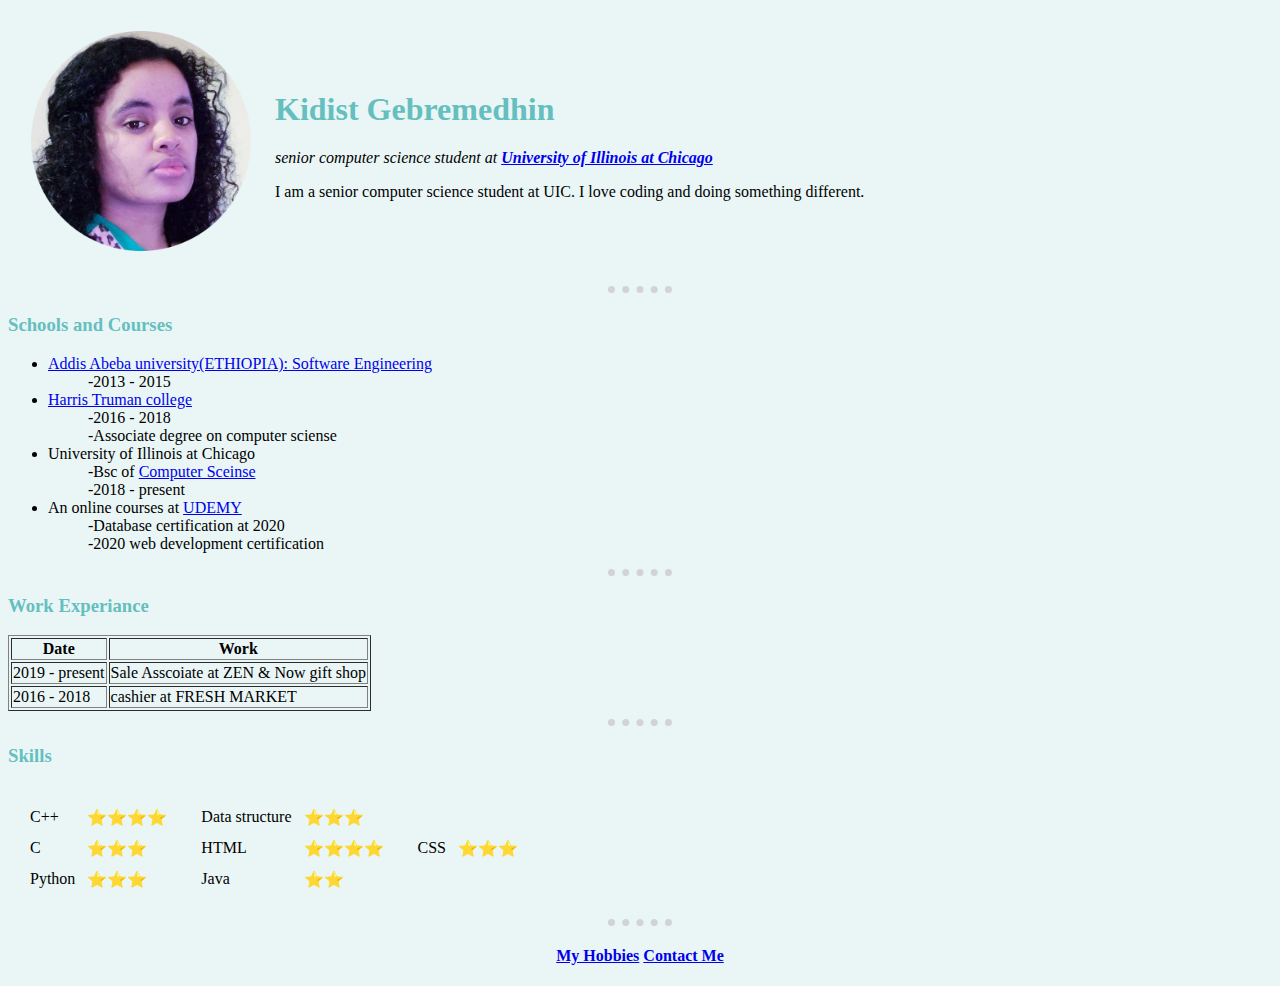
<file: index.html>
<!DOCTYPE html>
<html lang="en" dir="ltr">
  <head>
    <meta charset="utf-8">
    <title>Kidist's personal site</title>
   <link rel="stylesheet" href="styles.css">
  </head>
  <body>
    <table cellspacing="22">
      <td><img src="circle-cropped.png" alt="KIDIST PROFILE PICTURE" "image" height="220" width="220"></td>
      <td><h1>Kidist Gebremedhin</h1>
      <p><em> senior computer science student at <strong><a href="https://www.uic.edu/">University of Illinois at Chicago</strong></a></em></p>
      <p> I am a senior computer science student at UIC. I love coding and doing something different.</p></td>
    </table>

<hr>
<h4></h4>
<h3>Schools and Courses</h3>
<ul>
  <li><a href="http://www.aau.edu.et/">Addis Abeba university(ETHIOPIA): Software Engineering</a></li>
  <dd>-2013 - 2015</dd>
  <li><a href="http://www.ccc.edu/colleges/truman/pages/default.aspx">Harris Truman college</a></li>
  <dd>-2016 - 2018</dd>
  <dd>-Associate degree on computer sciense</dd>
  <li>University of Illinois at Chicago </li>
  <dd>-Bsc of <a href="https://catalog.uic.edu/ucat/colleges-depts/engineering/cs/bs-cs/">Computer Sceinse</a></dd>
  <dd>-2018 - present</dd>
  <li>An online courses at  <a href="https://www.udemy.com/">UDEMY</a></li>
  <dd>-Database certification at 2020</dd>
  <dd>-2020 web development certification</dd>

</ul>
<hr>
<h3>Work Experiance</h3>
<table border="1">
  <thead>
    <tr>
      <th>Date</th>
      <th>Work</th>
    </tr>
  </thead>
  <tbody>
    <tr>
      <td>2019 - present</td>
      <td>Sale Asscoiate at ZEN & Now gift shop </td>
    </tr>
    <tr>
      <td>2016 - 2018</td>
      <td>cashier at FRESH MARKET</td>
    </tr>


  </tbody>

</table>
<hr>
<h3>Skills</h3>
<table cellspacing="10">

    <td>
      <table cellspacing="10">
        <tr>
        <td> C++</td>
        <td> ⭐⭐⭐⭐</td>
      </tr>
      <tr>
        <td> C </td>
        <td> ⭐⭐⭐</td>

      </tr>
      <tr>
        <td> Python </td>
        <td> ⭐⭐⭐</td>

      </tr>
      </table>
    </td>

    <td>
      <table cellspacing="10">
        <tr>
        <td> Data structure</td>
        <td> ⭐⭐⭐</td>

       </tr>
       <tr>

        <td> HTML</td>
        <td> ⭐⭐⭐⭐</td>

      </tr>
      <tr>

        <td> Java </td>
        <td> ⭐⭐</td>
      </tr>
      </table>
    </td>

    <td>
      <table cellspacing="10">
        <tr>
          <td> CSS</td>
          <td> ⭐⭐⭐</td>
        </tr>

      </table>
    </td>

</table>
<hr>
 <h4>
   <a href="hobbies.html">My Hobbies</a>
   <a href="contact.html">Contact Me</a>


 </h4>



  </body>
</html>
</file>
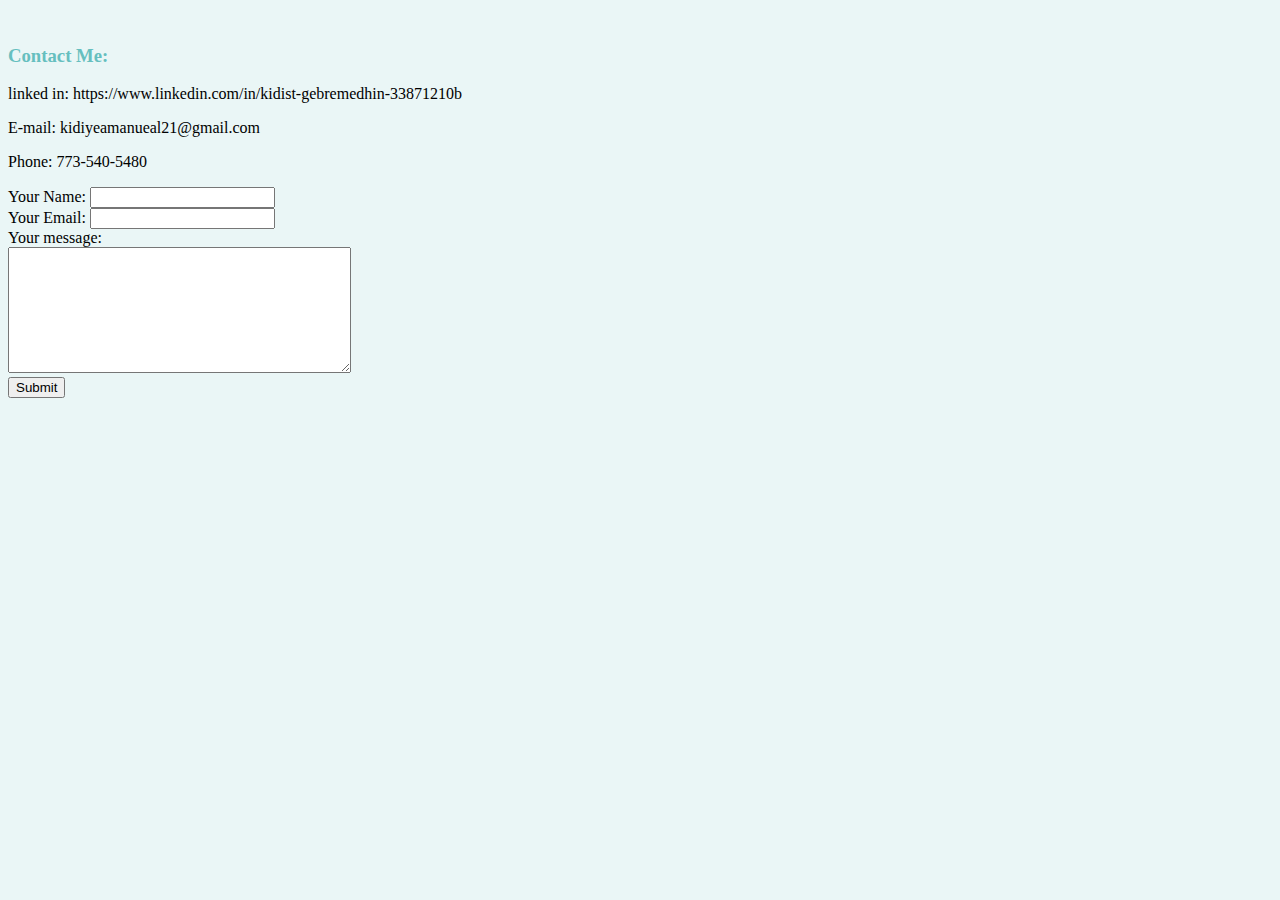
<file: contact.html>
<!DOCTYPE html>
<html lang="en" dir="ltr">
  <head>
    <meta charset="utf-8">
    <title>Contact Information</title>
    <link rel="stylesheet" href="styles.css">

  </head>
  <body>
    <br>
    <h3>Contact Me:</h3>

      <p>linked in: https://www.linkedin.com/in/kidist-gebremedhin-33871210b </p>
      <p>E-mail: kidiyeamanueal21@gmail.com</p>
      <p>Phone: 773-540-5480</p>
      <form action="mailto:kidiyeamanueal21@gmail.com" method="post" enctype="text/plain">
        <label>Your Name:</label>
        <input type="text" name="yourName" value=""><br>
        <label>Your Email:</label>
        <input type="email" name="yourEmail" value=""><br>
        <label>Your message:</label><br>
        <textarea name="yourMessage" rows="8" cols="40"></textarea><br>
        <input type="submit" name="">


      </form>

  </body>
</html>
</file>
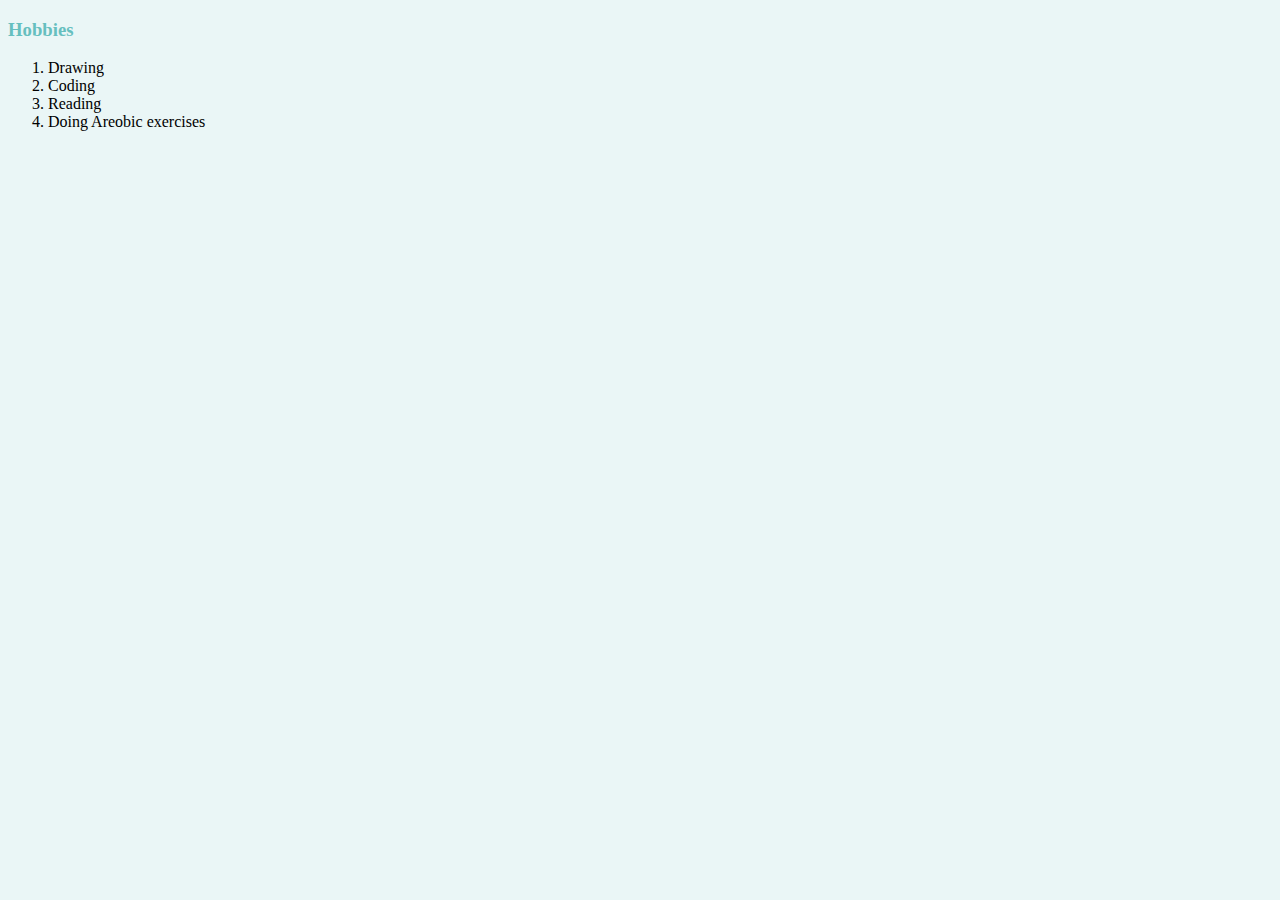
<file: hobbies.html>
<!DOCTYPE html>
<html lang="en" dir="ltr">
  <head>
    <meta charset="utf-8">
    <title>My Hobbies</title>
    <link rel="stylesheet" href="styles.css">

  </head>
  <body>
    <h3>Hobbies</h3>
    <ol>
      <li>Drawing </li>
      <li>Coding</li>
      <li>Reading</li>
      <li>Doing Areobic exercises</li>
    </ol>
  </body>
</html>
</file>
<file: styles.css>
body {
  background-color: #EAF6F6;
}
hr {

  border-style: dotted none none;
  border-color: lightgray;
  border-width: 7px;
  width: 5%;
}

h1 {
  color: #66BFBF;
}

h3 {
  color: #66BFBF;
}
h4 {
  text-align: center;
  
}
</file>
